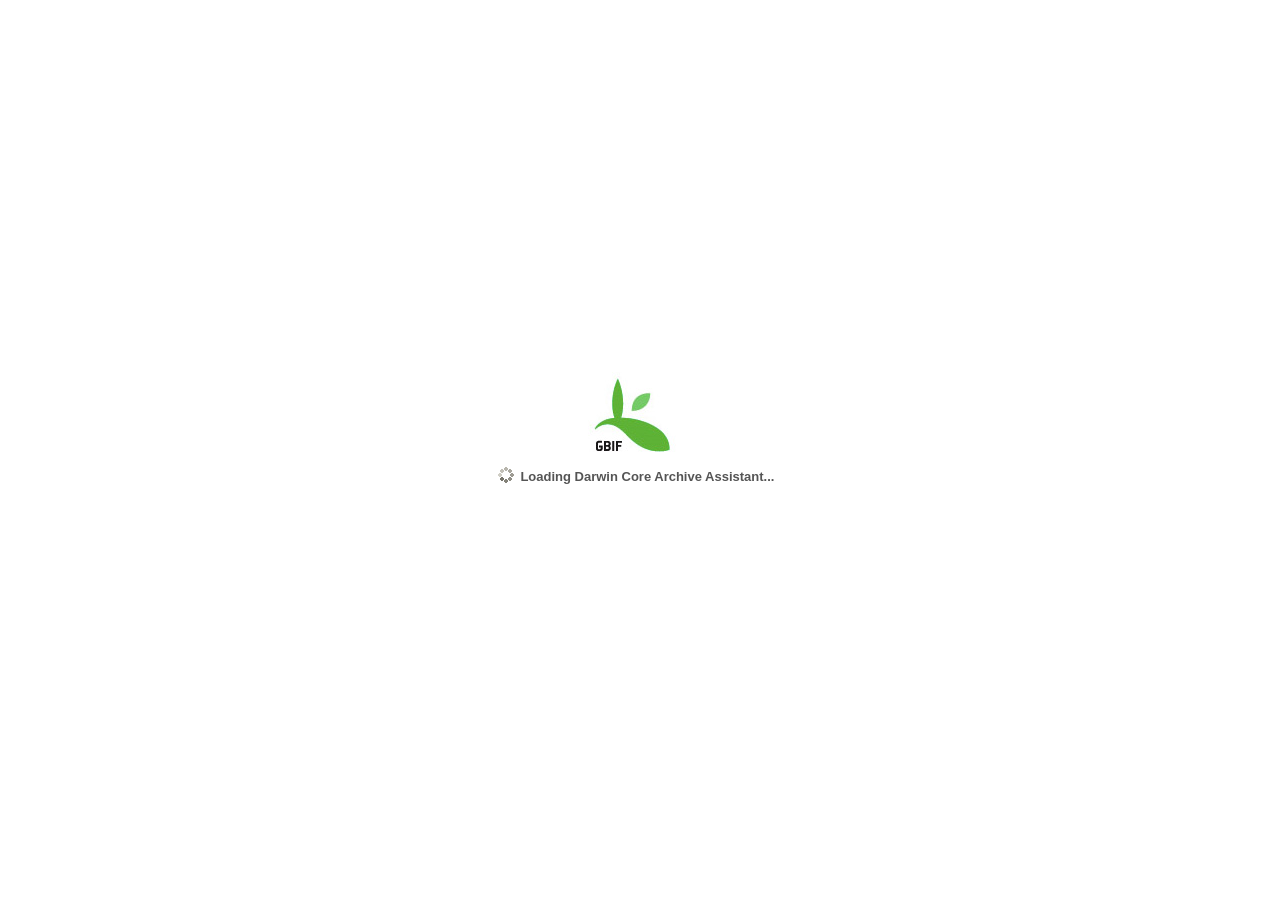
<file: index.html>
<html>
	<head>
		<title>GBIF - Darwin Core Archive Assistant v1.1</title>
		<meta name="ROBOTS" content="INDEX, FOLLOW">
		<meta http-equiv="Content-Type" content="text/html; charset=utf-8" />
		<meta name="keywords" content="metamaker, dwca, dwc-a, darwin core archive, meta maker" />
		<meta name="description" content="" />
	
		<style type="text/css">
			#loading-mask {	position:absolute; left:0; top:0; width:100%; height:100%;	z-index:20000; background-color:white; }
			#loading { position:absolute;	left:38%; top:40%; padding:2px; z-index:20002; height:auto; }
			#loading img { margin-bottom:5px; }
			#loading .loading-indicator{ background:white; color:#555;	font:bold 13px tahoma,arial,helvetica; padding:10px;	margin:0;	text-align:center; height:auto;	}
		</style>
	</head>
<body>
	<div id="loading-mask"></div>
	<div id="loading">
		<div class="loading-indicator"><img src="resources/images/gbif.jpg" style="margin-right:8px;" align="absmiddle"/><br/><img src="resources/images/default/grid/loading.gif" style="margin-right:6px;" align="absmiddle"/><span id="loading-msg">Loading Darwin Core Archive Assistant...</span></div>
	</div>

	<link rel="stylesheet" type="text/css" href="http://extjs.cachefly.net/ext-3.4.0/resources/css/ext-all.css" />
	<link rel="stylesheet" type="text/css" href="resources/css/xtheme-gray.css" />
	<link rel="stylesheet" type="text/css" href="resources/css/style.css" />

	<script type="text/javascript" src="http://extjs.cachefly.net/ext-3.4.0/adapter/ext/ext-base.js"></script>
	<script type="text/javascript" src="http://extjs.cachefly.net/ext-3.4.0/ext-all.js"></script>
	<script type="text/javascript" src="resources/js/GBIF.MetaMaker.MetaMaker.js"></script>
	<script type="text/javascript">
   var gaJsHost = (("https:" == document.location.protocol) ? "https://ssl." : "http://www.");
   document.write(unescape("%3Cscript src='" + gaJsHost + "google-analytics.com/ga.js' type='text/javascript'%3E%3C/script%3E"));
  </script>
  <script type="text/javascript">
   var pageTracker = _gat._getTracker("UA-18593842-1");
   pageTracker._initData();
   pageTracker._trackPageview();
  </script>  
</body>
</html>
</file>
<file: resources/css/xtheme-gray.css>
/*!
 * Ext JS Library 3.2.1
 * Copyright(c) 2006-2010 Ext JS, Inc.
 * licensing@extjs.com
 * http://www.extjs.com/license
 */
.ext-el-mask {
    background-color: #ccc;
}

.ext-el-mask-msg {
    border-color:#999;
    background-color:#ddd;
    background-image:url(../images/gray/panel/white-top-bottom.gif);
    background-position: 0 -1px;
}
.ext-el-mask-msg div {
    background-color: #eee;
    border-color:#d0d0d0;
    color:#222;
    font:normal 11px tahoma, arial, helvetica, sans-serif;
}

.x-mask-loading div {
    background-color:#fbfbfb;
    background-image:url(../images/default/grid/loading.gif);
}

.x-item-disabled {
    color: gray;
}

.x-item-disabled * {
    color: gray !important;
}

.x-splitbar-proxy {
    background-color: #aaa;
}

.x-color-palette a {
    border-color:#fff;
}

.x-color-palette a:hover, .x-color-palette a.x-color-palette-sel {
    border-color:#CFCFCF;
    background-color: #eaeaea;
}

.x-color-palette em:hover, .x-color-palette span:hover{   
    background-color: #eaeaea;
}

.x-color-palette em {
    border-color:#aca899;
}

.x-ie-shadow {
    background-color:#777;
}

.x-shadow .xsmc {
    background-image: url(../images/default/shadow-c.png);
}

.x-shadow .xsml, .x-shadow .xsmr {
    background-image: url(../images/default/shadow-lr.png);
}

.x-shadow .xstl, .x-shadow .xstc,  .x-shadow .xstr, .x-shadow .xsbl, .x-shadow .xsbc, .x-shadow .xsbr{
    background-image: url(../images/default/shadow.png);
}

.loading-indicator {
    font-size: 11px;
    background-image: url(../images/default/grid/loading.gif);
}

.x-spotlight {
    background-color: #ccc;
}.x-tab-panel-header, .x-tab-panel-footer {
	background-color: #eaeaea;
	border-color:#d0d0d0;
    overflow:hidden;
    zoom:1;
}

.x-tab-panel-header, .x-tab-panel-footer {
	border-color:#d0d0d0;
}

ul.x-tab-strip-top{
    background-color:#dbdbdb;
	background-image: url(../images/gray/tabs/tab-strip-bg.gif);
	border-bottom-color:#d0d0d0;
}

ul.x-tab-strip-bottom{
    background-color:#dbdbdb;
	background-image: url(../images/gray/tabs/tab-strip-btm-bg.gif);
	border-top-color:#d0d0d0;
}

.x-tab-panel-header-plain .x-tab-strip-spacer,
.x-tab-panel-footer-plain .x-tab-strip-spacer {
    border-color:#d0d0d0;
    background-color: #eaeaea;
}

.x-tab-strip span.x-tab-strip-text {
	font:normal 11px tahoma,arial,helvetica;
	color:#333;
}

.x-tab-strip-over span.x-tab-strip-text {
	color:#111;
}

.x-tab-strip-active span.x-tab-strip-text {
	color:#333;
    font-weight:bold;
}

.x-tab-strip-disabled .x-tabs-text {
	color:#aaaaaa;
}

.x-tab-strip-top .x-tab-right, .x-tab-strip-top .x-tab-left, .x-tab-strip-top .x-tab-strip-inner{
	background-image: url(../images/gray/tabs/tabs-sprite.gif);
}

.x-tab-strip-bottom .x-tab-right {
	background-image: url(../images/gray/tabs/tab-btm-inactive-right-bg.gif);
}

.x-tab-strip-bottom .x-tab-left {
	background-image: url(../images/gray/tabs/tab-btm-inactive-left-bg.gif);
}

.x-tab-strip-bottom .x-tab-strip-over .x-tab-left {
	background-image: url(../images/gray/tabs/tab-btm-over-left-bg.gif);
}

.x-tab-strip-bottom .x-tab-strip-over .x-tab-right {
	background-image: url(../images/gray/tabs/tab-btm-over-right-bg.gif);
}

.x-tab-strip-bottom .x-tab-strip-active .x-tab-right {
	background-image: url(../images/gray/tabs/tab-btm-right-bg.gif);
}

.x-tab-strip-bottom .x-tab-strip-active .x-tab-left {
	background-image: url(../images/gray/tabs/tab-btm-left-bg.gif);
}

.x-tab-strip .x-tab-strip-closable a.x-tab-strip-close {
	background-image:url(../images/gray/tabs/tab-close.gif);
}

.x-tab-strip .x-tab-strip-closable a.x-tab-strip-close:hover{
	background-image:url(../images/gray/tabs/tab-close.gif);
}

.x-tab-panel-body {
    border-color:#d0d0d0;
    background-color:#fff;
}

.x-tab-panel-body-top {
    border-top: 0 none;
}

.x-tab-panel-body-bottom {
    border-bottom: 0 none;
}

.x-tab-scroller-left {
    background-image:url(../images/gray/tabs/scroll-left.gif);
    border-bottom-color:#d0d0d0;
}

.x-tab-scroller-left-over {
    background-position: 0 0;
}

.x-tab-scroller-left-disabled {
    background-position: -18px 0;
    opacity:.5;
    -moz-opacity:.5;
    filter:alpha(opacity=50);
    cursor:default;
}

.x-tab-scroller-right {
    background-image:url(../images/gray/tabs/scroll-right.gif);
    border-bottom-color:#d0d0d0;
}

.x-tab-panel-bbar .x-toolbar, .x-tab-panel-tbar .x-toolbar {
    border-color:#d0d0d0;
}
.x-form-field{
    font:normal 12px tahoma, arial, helvetica, sans-serif;
}

.x-form-text, textarea.x-form-field{
    background-color:#fff;
    background-image:url(../images/default/form/text-bg.gif);
    border-color:#C1C1C1;
}

.x-form-select-one {
    background-color:#fff;
    border-color:#C1C1C1;
}

.x-form-check-group-label {
    border-bottom: 1px solid #d0d0d0;
    color: #333;
}

.x-editor .x-form-check-wrap {
    background-color:#fff;
}

.x-form-field-wrap .x-form-trigger{
    background-image:url(../images/gray/form/trigger.gif);
    border-bottom-color:#b5b8c8;
}

.x-form-field-wrap .x-form-date-trigger{
    background-image: url(../images/gray/form/date-trigger.gif);
}

.x-form-field-wrap .x-form-clear-trigger{
    background-image: url(../images/gray/form/clear-trigger.gif);
}

.x-form-field-wrap .x-form-search-trigger{
    background-image: url(../images/gray/form/search-trigger.gif);
}

.x-trigger-wrap-focus .x-form-trigger{
    border-bottom-color: #777777;
}

.x-item-disabled .x-form-trigger-over{
    border-bottom-color:#b5b8c8;
}

.x-item-disabled .x-form-trigger-click{
    border-bottom-color:#b5b8c8;
}

.x-form-focus, textarea.x-form-focus{
	border-color:#777777;
}

.x-form-invalid, textarea.x-form-invalid{
    background-color:#fff;
	background-image:url(../images/default/grid/invalid_line.gif);
	border-color:#c30;
}

.ext-webkit .x-form-invalid{
	background-color:#fee;
	border-color:#ff7870;
}

.x-form-inner-invalid, textarea.x-form-inner-invalid{
    background-color:#fff;
	background-image:url(../images/default/grid/invalid_line.gif);
}

.x-form-grow-sizer {
	font:normal 12px tahoma, arial, helvetica, sans-serif;
}

.x-form-item {
    font:normal 12px tahoma, arial, helvetica, sans-serif;
}

.x-form-invalid-msg {
    color:#c0272b;
    font:normal 11px tahoma, arial, helvetica, sans-serif;
    background-image:url(../images/default/shared/warning.gif);
}

.x-form-empty-field {
    color:gray;
}

.x-small-editor .x-form-field {
    font:normal 11px arial, tahoma, helvetica, sans-serif;
}

.ext-webkit .x-small-editor .x-form-field {
    font:normal 12px arial, tahoma, helvetica, sans-serif;
}

.x-form-invalid-icon {
    background-image:url(../images/default/form/exclamation.gif);
}

.x-fieldset {
    border-color:#CCCCCC;
}

.x-fieldset legend {
    font:bold 11px tahoma, arial, helvetica, sans-serif;
    color:#777777;
}.x-btn{
	font:normal 11px tahoma, verdana, helvetica;
}

.x-btn button{
    font:normal 11px arial,tahoma,verdana,helvetica;
    color:#333;
}

.x-btn em {
    font-style:normal;
    font-weight:normal;
}

.x-btn-tl, .x-btn-tr, .x-btn-tc, .x-btn-ml, .x-btn-mr, .x-btn-mc, .x-btn-bl, .x-btn-br, .x-btn-bc{
	background-image:url(../images/gray/button/btn.gif);
}

.x-btn-click .x-btn-text, .x-btn-menu-active .x-btn-text, .x-btn-pressed .x-btn-text{
    color:#000;
}

.x-btn-disabled *{
	color:gray !important;
}

.x-btn-mc em.x-btn-arrow {
    background-image:url(../images/default/button/arrow.gif);
}

.x-btn-mc em.x-btn-split {
    background-image:url(../images/default/button/s-arrow.gif);
}

.x-btn-over .x-btn-mc em.x-btn-split, .x-btn-click .x-btn-mc em.x-btn-split, .x-btn-menu-active .x-btn-mc em.x-btn-split, .x-btn-pressed .x-btn-mc em.x-btn-split {
    background-image:url(../images/gray/button/s-arrow-o.gif);
}

.x-btn-mc em.x-btn-arrow-bottom {
    background-image:url(../images/default/button/s-arrow-b-noline.gif);
}

.x-btn-mc em.x-btn-split-bottom {
    background-image:url(../images/default/button/s-arrow-b.gif);
}

.x-btn-over .x-btn-mc em.x-btn-split-bottom, .x-btn-click .x-btn-mc em.x-btn-split-bottom, .x-btn-menu-active .x-btn-mc em.x-btn-split-bottom, .x-btn-pressed .x-btn-mc em.x-btn-split-bottom {
    background-image:url(../images/gray/button/s-arrow-bo.gif);
}

.x-btn-group-header {
    color: #666;
}

.x-btn-group-tc {
	background-image: url(../images/gray/button/group-tb.gif);
}

.x-btn-group-tl {
	background-image: url(../images/gray/button/group-cs.gif);
}

.x-btn-group-tr {
	background-image: url(../images/gray/button/group-cs.gif);
}

.x-btn-group-bc {
	background-image: url(../images/gray/button/group-tb.gif);
}

.x-btn-group-bl {
	background-image: url(../images/gray/button/group-cs.gif);
}

.x-btn-group-br {
	background-image: url(../images/gray/button/group-cs.gif);
}

.x-btn-group-ml {
	background-image: url(../images/gray/button/group-lr.gif);
}
.x-btn-group-mr {
	background-image: url(../images/gray/button/group-lr.gif);
}

.x-btn-group-notitle .x-btn-group-tc {
	background-image: url(../images/gray/button/group-tb.gif);
}
.x-toolbar{
	border-color:#d0d0d0;
    background-color:#f0f0f0;
    background-image:url(../images/gray/toolbar/bg.gif);
}

.x-toolbar td,.x-toolbar span,.x-toolbar input,.x-toolbar div,.x-toolbar select,.x-toolbar label{
    font:normal 11px arial,tahoma, helvetica, sans-serif;
}

.x-toolbar .x-item-disabled {
	color:gray;
}

.x-toolbar .x-item-disabled * {
	color:gray;
}

.x-toolbar .x-btn-mc em.x-btn-split {
    background-image:url(../images/default/button/s-arrow-noline.gif);
}

.x-toolbar .x-btn-over .x-btn-mc em.x-btn-split, .x-toolbar .x-btn-click .x-btn-mc em.x-btn-split, 
.x-toolbar .x-btn-menu-active .x-btn-mc em.x-btn-split, .x-toolbar .x-btn-pressed .x-btn-mc em.x-btn-split 
{
    background-image:url(../images/gray/button/s-arrow-o.gif);
}

.x-toolbar .x-btn-mc em.x-btn-split-bottom {
    background-image:url(../images/default/button/s-arrow-b-noline.gif);
}

.x-toolbar .x-btn-over .x-btn-mc em.x-btn-split-bottom, .x-toolbar .x-btn-click .x-btn-mc em.x-btn-split-bottom, 
.x-toolbar .x-btn-menu-active .x-btn-mc em.x-btn-split-bottom, .x-toolbar .x-btn-pressed .x-btn-mc em.x-btn-split-bottom 
{
    background-image:url(../images/gray/button/s-arrow-bo.gif);
}

.x-toolbar .xtb-sep {
	background-image: url(../images/default/grid/grid-split.gif);
}

.x-tbar-page-first{
	background-image: url(../images/gray/grid/page-first.gif) !important;
}

.x-tbar-loading{
	background-image: url(../images/gray/grid/refresh.gif) !important;
}

.x-tbar-page-last{
	background-image: url(../images/gray/grid/page-last.gif) !important;
}

.x-tbar-page-next{
	background-image: url(../images/gray/grid/page-next.gif) !important;
}

.x-tbar-page-prev{
	background-image: url(../images/gray/grid/page-prev.gif) !important;
}

.x-item-disabled .x-tbar-loading{
	background-image: url(../images/default/grid/loading.gif) !important;
}

.x-item-disabled .x-tbar-page-first{
	background-image: url(../images/default/grid/page-first-disabled.gif) !important;
}

.x-item-disabled .x-tbar-page-last{
	background-image: url(../images/default/grid/page-last-disabled.gif) !important;
}

.x-item-disabled .x-tbar-page-next{
	background-image: url(../images/default/grid/page-next-disabled.gif) !important;
}

.x-item-disabled .x-tbar-page-prev{
	background-image: url(../images/default/grid/page-prev-disabled.gif) !important;
}

.x-paging-info {
    color:#444;
}

.x-toolbar-more-icon {
    background-image: url(../images/gray/toolbar/more.gif) !important;
}
.x-resizable-handle {
	background-color:#fff;
}

.x-resizable-over .x-resizable-handle-east, .x-resizable-pinned .x-resizable-handle-east,
.x-resizable-over .x-resizable-handle-west, .x-resizable-pinned .x-resizable-handle-west
{
    background-image:url(../images/gray/sizer/e-handle.gif);
}

.x-resizable-over .x-resizable-handle-south, .x-resizable-pinned .x-resizable-handle-south,
.x-resizable-over .x-resizable-handle-north, .x-resizable-pinned .x-resizable-handle-north
{
    background-image:url(../images/gray/sizer/s-handle.gif);
}

.x-resizable-over .x-resizable-handle-north, .x-resizable-pinned .x-resizable-handle-north{
    background-image:url(../images/gray/sizer/s-handle.gif);
}
.x-resizable-over .x-resizable-handle-southeast, .x-resizable-pinned .x-resizable-handle-southeast{
    background-image:url(../images/gray/sizer/se-handle.gif);
}
.x-resizable-over .x-resizable-handle-northwest, .x-resizable-pinned .x-resizable-handle-northwest{
    background-image:url(../images/gray/sizer/nw-handle.gif);
}
.x-resizable-over .x-resizable-handle-northeast, .x-resizable-pinned .x-resizable-handle-northeast{
    background-image:url(../images/gray/sizer/ne-handle.gif);
}
.x-resizable-over .x-resizable-handle-southwest, .x-resizable-pinned .x-resizable-handle-southwest{
    background-image:url(../images/gray/sizer/sw-handle.gif);
}
.x-resizable-proxy{
    border-color:#565656;
}
.x-resizable-overlay{
    background-color:#fff;
}
.x-grid3 {
    background-color:#fff;
}

.x-grid-panel .x-panel-mc .x-panel-body {
    border-color:#d0d0d0;
}

.x-grid3-hd-row td, .x-grid3-row td, .x-grid3-summary-row td{
	font:normal 11px arial, tahoma, helvetica, sans-serif;
}

.x-grid3-hd-row td {
    border-left-color:#eee;
    border-right-color:#d0d0d0;
}

.x-grid-row-loading {
    background-color: #fff;
    background-image:url(../images/default/shared/loading-balls.gif);
}

.x-grid3-row {
    border-color:#ededed;
    border-top-color:#fff;
}

.x-grid3-row-alt{
	background-color:#fafafa;
}

.x-grid3-row-over {
	border-color:#ddd;
    background-color:#efefef;
    background-image:url(../images/default/grid/row-over.gif);
}

.x-grid3-resize-proxy {
    background-color:#777;
}

.x-grid3-resize-marker {
    background-color:#777;
}

.x-grid3-header{
    background-color:#f9f9f9;
	background-image:url(../images/gray/grid/grid3-hrow2.gif);
}

.x-grid3-header-pop {
    border-left-color:#d0d0d0;
}

.x-grid3-header-pop-inner {
    border-left-color:#eee;
    background-image:url(../images/default/grid/hd-pop.gif);
}

td.x-grid3-hd-over, td.sort-desc, td.sort-asc, td.x-grid3-hd-menu-open {
    border-left-color:#ACACAC;
    border-right-color:#ACACAC;
}

td.x-grid3-hd-over .x-grid3-hd-inner, td.sort-desc .x-grid3-hd-inner, td.sort-asc .x-grid3-hd-inner, td.x-grid3-hd-menu-open .x-grid3-hd-inner {
    background-color:#f9f9f9;
    background-image:url(../images/gray/grid/grid3-hrow-over2.gif);

}

.sort-asc .x-grid3-sort-icon {
	background-image: url(../images/gray/grid/sort_asc.gif);
}

.sort-desc .x-grid3-sort-icon {
	background-image: url(../images/gray/grid/sort_desc.gif);
}

.x-grid3-cell-text, .x-grid3-hd-text {
	color:#000;
}

.x-grid3-split {
	background-image: url(../images/default/grid/grid-split.gif);
}

.x-grid3-hd-text {
	color:#333;
}

.x-dd-drag-proxy .x-grid3-hd-inner{
    background-color:#f9f9f9;
	background-image:url(../images/gray/grid/grid3-hrow-over2.gif);
	border-color:#ACACAC;
}

.col-move-top{
	background-image:url(../images/gray/grid/col-move-top.gif);
}

.col-move-bottom{
	background-image:url(../images/gray/grid/col-move-bottom.gif);
}

.x-grid3-row-selected {
	background-color:#CCCCCC !important;
	background-image: none;
	border-color:#ACACAC;
}

.x-grid3-cell-selected{
	background-color: #CBCBCB !important;
	color:#000;
}

.x-grid3-cell-selected span{
	color:#000 !important;
}

.x-grid3-cell-selected .x-grid3-cell-text{
	color:#000;
}

.x-grid3-locked td.x-grid3-row-marker, .x-grid3-locked .x-grid3-row-selected td.x-grid3-row-marker{
    background-color:#ebeadb !important;
    background-image:url(../images/default/grid/grid-hrow.gif) !important;
    color:#000;
    border-top-color:#fff;
    border-right-color:#6fa0df !important;
}

.x-grid3-locked td.x-grid3-row-marker div, .x-grid3-locked .x-grid3-row-selected td.x-grid3-row-marker div{
    color:#333 !important;
}

.x-grid3-dirty-cell {
    background-image:url(../images/default/grid/dirty.gif);
}

.x-grid3-topbar, .x-grid3-bottombar{
	font:normal 11px arial, tahoma, helvetica, sans-serif;
}

.x-grid3-bottombar .x-toolbar{
	border-top-color:#a9bfd3;
}

.x-props-grid .x-grid3-td-name .x-grid3-cell-inner{
	background-image:url(../images/default/grid/grid3-special-col-bg.gif) !important;
    color:#000 !important;
}

.x-props-grid .x-grid3-body .x-grid3-td-name{
    background-color:#fff !important;
    border-right-color:#eee;
}

.xg-hmenu-sort-asc .x-menu-item-icon{
	background-image: url(../images/default/grid/hmenu-asc.gif);
}

.xg-hmenu-sort-desc .x-menu-item-icon{
	background-image: url(../images/default/grid/hmenu-desc.gif);
}

.xg-hmenu-lock .x-menu-item-icon{
	background-image: url(../images/default/grid/hmenu-lock.gif);
}

.xg-hmenu-unlock .x-menu-item-icon{
	background-image: url(../images/default/grid/hmenu-unlock.gif);
}

.x-grid3-hd-btn {
    background-color:#f9f9f9;
    background-image:url(../images/gray/grid/grid3-hd-btn.gif);
}

.x-grid3-body .x-grid3-td-expander {
    background-image:url(../images/default/grid/grid3-special-col-bg.gif);
}

.x-grid3-row-expander {
    background-image:url(../images/gray/grid/row-expand-sprite.gif);
}

.x-grid3-body .x-grid3-td-checker {
    background-image: url(../images/default/grid/grid3-special-col-bg.gif);
}

.x-grid3-row-checker, .x-grid3-hd-checker {
    background-image:url(../images/default/grid/row-check-sprite.gif);
}

.x-grid3-body .x-grid3-td-numberer {
    background-image:url(../images/default/grid/grid3-special-col-bg.gif);
}

.x-grid3-body .x-grid3-td-numberer .x-grid3-cell-inner {
	color:#444;
}

.x-grid3-body .x-grid3-td-row-icon {
    background-image:url(../images/default/grid/grid3-special-col-bg.gif);
}

.x-grid3-body .x-grid3-row-selected .x-grid3-td-numberer,
.x-grid3-body .x-grid3-row-selected .x-grid3-td-checker,
.x-grid3-body .x-grid3-row-selected .x-grid3-td-expander {
	background-image:url(../images/gray/grid/grid3-special-col-sel-bg.gif);
}

.x-grid3-check-col {
	background-image:url(../images/default/menu/unchecked.gif);
}

.x-grid3-check-col-on {
	background-image:url(../images/default/menu/checked.gif);
}

.x-grid-group, .x-grid-group-body, .x-grid-group-hd {
    zoom:1;
}

.x-grid-group-hd {
    border-bottom-color:#d0d0d0;
}

.x-grid-group-hd div.x-grid-group-title {
    background-image:url(../images/gray/grid/group-collapse.gif);
    color:#5F5F5F;
    font:bold 11px tahoma, arial, helvetica, sans-serif;
}

.x-grid-group-collapsed .x-grid-group-hd div.x-grid-group-title {
    background-image:url(../images/gray/grid/group-expand.gif);
}

.x-group-by-icon {
    background-image:url(../images/default/grid/group-by.gif);
}

.x-cols-icon {
    background-image:url(../images/default/grid/columns.gif);
}

.x-show-groups-icon {
    background-image:url(../images/default/grid/group-by.gif);
}

.x-grid-empty {
    color:gray;
    font:normal 11px tahoma, arial, helvetica, sans-serif;
}

.x-grid-with-col-lines .x-grid3-row td.x-grid3-cell {
    border-right-color:#ededed;
}

.x-grid-with-col-lines .x-grid3-row{
    border-top-color:#ededed;
}

.x-grid-with-col-lines .x-grid3-row-selected {
	border-top-color:#B9B9B9;
}
.x-dd-drag-ghost{
	color:#000;
	font: normal 11px arial, helvetica, sans-serif;
    border-color: #ddd #bbb #bbb #ddd;
	background-color:#fff;
}

.x-dd-drop-nodrop .x-dd-drop-icon{
  background-image: url(../images/default/dd/drop-no.gif);
}

.x-dd-drop-ok .x-dd-drop-icon{
  background-image: url(../images/default/dd/drop-yes.gif);
}

.x-dd-drop-ok-add .x-dd-drop-icon{
  background-image: url(../images/default/dd/drop-add.gif);
}

.x-view-selector {
    background-color:#D6D6D6;
    border-color:#888888;
}.x-tree-node-expanded .x-tree-node-icon{
	background-image:url(../images/default/tree/folder-open.gif);
}

.x-tree-node-leaf .x-tree-node-icon{
	background-image:url(../images/default/tree/leaf.gif);
}

.x-tree-node-collapsed .x-tree-node-icon{
	background-image:url(../images/default/tree/folder.gif);
}

.x-tree-node-loading .x-tree-node-icon{
	background-image:url(../images/default/tree/loading.gif) !important;
}

.x-tree-node .x-tree-node-inline-icon {
    background-image: none;
}

.x-tree-node-loading a span{
	 font-style: italic;
	 color:#444444;
}

.ext-ie .x-tree-node-el input {
    width:15px;
    height:15px;
}

.x-tree-lines .x-tree-elbow{
	background-image:url(../images/default/tree/elbow.gif);
}

.x-tree-lines .x-tree-elbow-plus{
	background-image:url(../images/default/tree/elbow-plus.gif);
}

.x-tree-lines .x-tree-elbow-minus{
	background-image:url(../images/default/tree/elbow-minus.gif);
}

.x-tree-lines .x-tree-elbow-end{
	background-image:url(../images/default/tree/elbow-end.gif);
}

.x-tree-lines .x-tree-elbow-end-plus{
	background-image:url(../images/gray/tree/elbow-end-plus.gif);
}

.x-tree-lines .x-tree-elbow-end-minus{
	background-image:url(../images/gray/tree/elbow-end-minus.gif);
}

.x-tree-lines .x-tree-elbow-line{
	background-image:url(../images/default/tree/elbow-line.gif);
}

.x-tree-no-lines .x-tree-elbow-plus{
	background-image:url(../images/default/tree/elbow-plus-nl.gif);
}

.x-tree-no-lines .x-tree-elbow-minus{
	background-image:url(../images/default/tree/elbow-minus-nl.gif);
}

.x-tree-no-lines .x-tree-elbow-end-plus{
	background-image:url(../images/gray/tree/elbow-end-plus-nl.gif);
}

.x-tree-no-lines .x-tree-elbow-end-minus{
	background-image:url(../images/gray/tree/elbow-end-minus-nl.gif);
}

.x-tree-arrows .x-tree-elbow-plus{
    background-image:url(../images/gray/tree/arrows.gif);
}

.x-tree-arrows .x-tree-elbow-minus{
    background-image:url(../images/gray/tree/arrows.gif);
}

.x-tree-arrows .x-tree-elbow-end-plus{
    background-image:url(../images/gray/tree/arrows.gif);
}

.x-tree-arrows .x-tree-elbow-end-minus{
    background-image:url(../images/gray/tree/arrows.gif);
}

.x-tree-node{
	color:#000;
	font: normal 11px arial, tahoma, helvetica, sans-serif;
}

.x-tree-node a, .x-dd-drag-ghost a{
	color:#000;
}

.x-tree-node a span, .x-dd-drag-ghost a span{
	color:#000;
}

.x-tree-node .x-tree-node-disabled a span{
	color:gray !important;
}

.x-tree-node div.x-tree-drag-insert-below{
 	 border-bottom-color:#36c;
}

.x-tree-node div.x-tree-drag-insert-above{
	 border-top-color:#36c;
}

.x-tree-dd-underline .x-tree-node div.x-tree-drag-insert-below a{
 	 border-bottom-color:#36c;
}

.x-tree-dd-underline .x-tree-node div.x-tree-drag-insert-above a{
	 border-top-color:#36c;
}

.x-tree-node .x-tree-drag-append a span{
	 background-color:#ddd;
	 border-color:gray;
}

.x-tree-node .x-tree-node-over {
	background-color: #eee;
}

.x-tree-node .x-tree-selected {
	background-color: #ddd;
}

.x-tree-drop-ok-append .x-dd-drop-icon{
  background-image: url(../images/default/tree/drop-add.gif);
}

.x-tree-drop-ok-above .x-dd-drop-icon{
  background-image: url(../images/default/tree/drop-over.gif);
}

.x-tree-drop-ok-below .x-dd-drop-icon{
  background-image: url(../images/default/tree/drop-under.gif);
}

.x-tree-drop-ok-between .x-dd-drop-icon{
  background-image: url(../images/default/tree/drop-between.gif);
}
.x-date-picker {
    border-color:#585858;
    background-color:#fff;
}

.x-date-middle,.x-date-left,.x-date-right {
	background-image: url(../images/gray/shared/hd-sprite.gif);
	color:#fff;
	font:bold 11px "sans serif", tahoma, verdana, helvetica;
}

.x-date-middle .x-btn .x-btn-text {
    color:#fff;
}

.x-date-middle .x-btn-mc em.x-btn-arrow {
    background-image:url(../images/gray/toolbar/btn-arrow-light.gif);
}

.x-date-right a {
    background-image: url(../images/gray/shared/right-btn.gif);
}

.x-date-left a{
	background-image: url(../images/gray/shared/left-btn.gif);
}

.x-date-inner th {
    background-color:#D8D8D8;
    background-image: url(../images/gray/panel/white-top-bottom.gif);
	border-bottom-color:#AFAFAF;
    font:normal 10px arial, helvetica,tahoma,sans-serif;
	color:#595959;
}

.x-date-inner td {
    border-color:#fff;
}

.x-date-inner a {
    font:normal 11px arial, helvetica,tahoma,sans-serif;
    color:#000;
}

.x-date-inner .x-date-active{
	color:#000;
}

.x-date-inner .x-date-selected a{
    background-image: none;
    background-color:#D8D8D8;
	border-color:#DCDCDC;
}

.x-date-inner .x-date-today a{
	border-color:darkred;
}

.x-date-inner .x-date-selected span{
    font-weight:bold;
}

.x-date-inner .x-date-prevday a,.x-date-inner .x-date-nextday a {
	color:#aaa;
}

.x-date-bottom {
    border-top-color:#AFAFAF;
    background-color:#D8D8D8;
    background:#D8D8D8 url(../images/gray/panel/white-top-bottom.gif) 0 -2px;
}

.x-date-inner a:hover, .x-date-inner .x-date-disabled a:hover{
    color:#000;
    background-color:#D8D8D8;
}

.x-date-inner .x-date-disabled a {
	background-color:#eee;
	color:#bbb;
}

.x-date-mmenu{
    background-color:#eee !important;
}

.x-date-mmenu .x-menu-item {
	font-size:10px;
	color:#000;
}

.x-date-mp {
	background-color:#fff;
}

.x-date-mp td {
	font:normal 11px arial, helvetica,tahoma,sans-serif;
}

.x-date-mp-btns button {
	background-color:#4E565F;
	color:#fff;
	border-color:#C0C0C0 #434343 #434343 #C0C0C0;
	font:normal 11px arial, helvetica,tahoma,sans-serif;
}

.x-date-mp-btns {
    background-color:#D8D8D8;
    background:#D8D8D8 url(../images/gray/panel/white-top-bottom.gif) 0 -2px;
}

.x-date-mp-btns td {
	border-top-color:#AFAFAF;
}

td.x-date-mp-month a,td.x-date-mp-year a {
	color: #333;
}

td.x-date-mp-month a:hover,td.x-date-mp-year a:hover {
	color:#333;
	background-color:#FDFDFD;
}

td.x-date-mp-sel a {
    background-color:#D8D8D8;
    background:#D8D8D8 url(../images/gray/panel/white-top-bottom.gif) 0 -2px;
	border-color:#DCDCDC;
}

.x-date-mp-ybtn a {
    background-image:url(../images/gray/panel/tool-sprites.gif);
}

td.x-date-mp-sep {
   border-right-color:#D7D7D7;
}.x-tip .x-tip-close{
	background-image: url(../images/gray/qtip/close.gif);
}

.x-tip .x-tip-tc, .x-tip .x-tip-tl, .x-tip .x-tip-tr, .x-tip .x-tip-bc, .x-tip .x-tip-bl, .x-tip .x-tip-br, .x-tip .x-tip-ml, .x-tip .x-tip-mr {
	background-image: url(../images/gray/qtip/tip-sprite.gif);
}

.x-tip .x-tip-mc {
    font: normal 11px tahoma,arial,helvetica,sans-serif;
}
.x-tip .x-tip-ml {
	background-color: #fff;
}

.x-tip .x-tip-header-text {
    font: bold 11px tahoma,arial,helvetica,sans-serif;
    color:#444;
}

.x-tip .x-tip-body {
    font: normal 11px tahoma,arial,helvetica,sans-serif;
    color:#444;
}

.x-form-invalid-tip .x-tip-tc, .x-form-invalid-tip .x-tip-tl, .x-form-invalid-tip .x-tip-tr, .x-form-invalid-tip .x-tip-bc,
.x-form-invalid-tip .x-tip-bl, .x-form-invalid-tip .x-tip-br, .x-form-invalid-tip .x-tip-ml, .x-form-invalid-tip .x-tip-mr
{
	background-image: url(../images/default/form/error-tip-corners.gif);
}

.x-form-invalid-tip .x-tip-body {
    background-image:url(../images/default/form/exclamation.gif);
}

.x-tip-anchor {
    background-image:url(../images/gray/qtip/tip-anchor-sprite.gif);
}.x-menu {
    background-color:#f0f0f0;
	background-image:url(../images/default/menu/menu.gif);
}

.x-menu-floating{
    border-color:#7D7D7D;
}

.x-menu-nosep {
	background-image:none;
}

.x-menu-list-item{
	font:normal 11px arial,tahoma,sans-serif;
}

.x-menu-item-arrow{
	background-image:url(../images/gray/menu/menu-parent.gif);
}

.x-menu-sep {
    background-color:#e0e0e0;
	border-bottom-color:#fff;
}

a.x-menu-item {
	color:#222;
}

.x-menu-item-active {
    background-image: url(../images/gray/menu/item-over.gif);
	background-color: #f1f1f1;
    border-color:#ACACAC;
}

.x-menu-item-active a.x-menu-item {
	border-color:#ACACAC;
}

.x-menu-check-item .x-menu-item-icon{
	background-image:url(../images/default/menu/unchecked.gif);
}

.x-menu-item-checked .x-menu-item-icon{
	background-image:url(../images/default/menu/checked.gif);
}

.x-menu-item-checked .x-menu-group-item .x-menu-item-icon{
    background-image:url(../images/gray/menu/group-checked.gif);
}

.x-menu-group-item .x-menu-item-icon{
    background-image:none;
}

.x-menu-plain {
	background-color:#fff !important;
}

.x-menu .x-date-picker{
    border-color:#AFAFAF;
}

.x-cycle-menu .x-menu-item-checked {
    border-color:#B9B9B9 !important;
    background-color:#F1F1F1;
}

.x-menu-scroller-top {
    background-image:url(../images/default/layout/mini-top.gif);
}

.x-menu-scroller-bottom {
    background-image:url(../images/default/layout/mini-bottom.gif);
}.x-box-tl {
	background-image: url(../images/default/box/corners.gif);
}

.x-box-tc {
	background-image: url(../images/default/box/tb.gif);
}

.x-box-tr {
	background-image: url(../images/default/box/corners.gif);
}

.x-box-ml {
	background-image: url(../images/default/box/l.gif);
}

.x-box-mc {
	background-color: #eee;
    background-image: url(../images/default/box/tb.gif);
	font-family: "Myriad Pro","Myriad Web","Tahoma","Helvetica","Arial",sans-serif;
	color: #393939;
	font-size: 12px;
}

.x-box-mc h3 {
	font-size: 14px;
	font-weight: bold;
}

.x-box-mr {
	background-image: url(../images/default/box/r.gif);
}

.x-box-bl {
	background-image: url(../images/default/box/corners.gif);
}

.x-box-bc {
	background-image: url(../images/default/box/tb.gif);
}

.x-box-br {
	background-image: url(../images/default/box/corners.gif);
}

.x-box-blue .x-box-bl, .x-box-blue .x-box-br, .x-box-blue .x-box-tl, .x-box-blue .x-box-tr {
	background-image: url(../images/default/box/corners-blue.gif);
}

.x-box-blue .x-box-bc, .x-box-blue .x-box-mc, .x-box-blue .x-box-tc {
	background-image: url(../images/default/box/tb-blue.gif);
}

.x-box-blue .x-box-mc {
	background-color: #c3daf9;
}

.x-box-blue .x-box-mc h3 {
	color: #17385b;
}

.x-box-blue .x-box-ml {
	background-image: url(../images/default/box/l-blue.gif);
}

.x-box-blue .x-box-mr {
	background-image: url(../images/default/box/r-blue.gif);
}
.x-combo-list {
    border-color:#ccc;
    background-color:#ddd;
    font:normal 12px tahoma, arial, helvetica, sans-serif;
}

.x-combo-list-inner {
    background-color:#fff;
}

.x-combo-list-hd {
    font:bold 11px tahoma, arial, helvetica, sans-serif;
    color:#333;
    background-image: url(../images/default/layout/panel-title-light-bg.gif);
    border-bottom-color:#BCBCBC;
}

.x-resizable-pinned .x-combo-list-inner {
    border-bottom-color:#BEBEBE;
}

.x-combo-list-item {
    border-color:#fff;
}

.x-combo-list .x-combo-selected{
	border-color:#777 !important;
    background-color:#f0f0f0;
}

.x-combo-list .x-toolbar {
    border-top-color:#BCBCBC;
}

.x-combo-list-small {
    font:normal 11px tahoma, arial, helvetica, sans-serif;
}.x-panel {
    border-color: #d0d0d0;
}

.x-panel-header {
    color:#333;
	font-weight:bold; 
    font-size: 11px;
    font-family: tahoma,arial,verdana,sans-serif;
    border-color:#d0d0d0;
    background-image: url(../images/gray/panel/white-top-bottom.gif);
}

.x-panel-body {
    border-color:#d0d0d0;
    background-color:#fff;
}

.x-panel-bbar .x-toolbar, .x-panel-tbar .x-toolbar {
    border-color:#d0d0d0;
}

.x-panel-tbar-noheader .x-toolbar, .x-panel-mc .x-panel-tbar .x-toolbar {
    border-top-color:#d0d0d0;
}

.x-panel-body-noheader, .x-panel-mc .x-panel-body {
    border-top-color:#d0d0d0;
}

.x-panel-tl .x-panel-header {
    color:#333;
	font:bold 11px tahoma,arial,verdana,sans-serif;
}

.x-panel-tc {
	background-image: url(../images/gray/panel/top-bottom.gif);
}

.x-panel-tl, .x-panel-tr, .x-panel-bl,  .x-panel-br{
	background-image: url(../images/gray/panel/corners-sprite.gif);
    border-bottom-color:#d0d0d0;
}

.x-panel-bc {
	background-image: url(../images/gray/panel/top-bottom.gif);
}

.x-panel-mc {
    font: normal 11px tahoma,arial,helvetica,sans-serif;
    background-color:#f1f1f1;
}

.x-panel-ml {
	background-color: #fff;
    background-image:url(../images/gray/panel/left-right.gif);
}

.x-panel-mr {
	background-image: url(../images/gray/panel/left-right.gif);
}

.x-tool {
    background-image:url(../images/gray/panel/tool-sprites.gif);
}

.x-panel-ghost {
    background-color:#f2f2f2;
}

.x-panel-ghost ul {
    border-color:#d0d0d0;
}

.x-panel-dd-spacer {
    border-color:#d0d0d0;
}

.x-panel-fbar td,.x-panel-fbar span,.x-panel-fbar input,.x-panel-fbar div,.x-panel-fbar select,.x-panel-fbar label{
    font:normal 11px arial,tahoma, helvetica, sans-serif;
}
.x-window-proxy {
    background-color:#fcfcfc;
    border-color:#d0d0d0;
}

.x-window-tl .x-window-header {
    color:#555;
	font:bold 11px tahoma,arial,verdana,sans-serif;
}

.x-window-tc {
	background-image: url(../images/gray/window/top-bottom.png);
}

.x-window-tl {
	background-image: url(../images/gray/window/left-corners.png);
}

.x-window-tr {
	background-image: url(../images/gray/window/right-corners.png);
}

.x-window-bc {
	background-image: url(../images/gray/window/top-bottom.png);
}

.x-window-bl {
	background-image: url(../images/gray/window/left-corners.png);
}

.x-window-br {
	background-image: url(../images/gray/window/right-corners.png);
}

.x-window-mc {
    border-color:#d0d0d0;
    font: normal 11px tahoma,arial,helvetica,sans-serif;
    background-color:#e8e8e8;
}

.x-window-ml {
	background-image: url(../images/gray/window/left-right.png);
}

.x-window-mr {
	background-image: url(../images/gray/window/left-right.png);
}

.x-window-maximized .x-window-tc {
    background-color:#fff;
}

.x-window-bbar .x-toolbar {
    border-top-color:#d0d0d0;
}

.x-panel-ghost .x-window-tl {
    border-bottom-color:#d0d0d0;
}

.x-panel-collapsed .x-window-tl {
    border-bottom-color:#d0d0d0;
}

.x-dlg-mask{
   background-color:#ccc;
}

.x-window-plain .x-window-mc {
    background-color: #E8E8E8;
    border-color: #D0D0D0 #EEEEEE #EEEEEE #D0D0D0;
}

.x-window-plain .x-window-body {
    border-color: #EEEEEE #D0D0D0 #D0D0D0 #EEEEEE;
}

body.x-body-masked .x-window-plain .x-window-mc {
    background-color: #E4E4E4;
}
.x-html-editor-wrap {
    border-color:#BCBCBC;
    background-color:#fff;
}
.x-html-editor-tb .x-btn-text {
    background-image:url(../images/default/editor/tb-sprite.gif);
}
.x-panel-noborder .x-panel-header-noborder {
    border-bottom-color:#d0d0d0;
}

.x-panel-noborder .x-panel-tbar-noborder .x-toolbar {
    border-bottom-color:#d0d0d0;
}

.x-panel-noborder .x-panel-bbar-noborder .x-toolbar {
    border-top-color:#d0d0d0;
}

.x-tab-panel-bbar-noborder .x-toolbar {
    border-top-color:#d0d0d0;
}

.x-tab-panel-tbar-noborder .x-toolbar {
    border-bottom-color:#d0d0d0;
}

.x-border-layout-ct {
    background-color:#f0f0f0;
}
.x-border-layout-ct {
    background-color:#f0f0f0;
}

.x-accordion-hd {
	color:#222;
    font-weight:normal;
    background-image: url(../images/gray/panel/light-hd.gif);
}

.x-layout-collapsed{
    background-color:#dfdfdf;
	border-color:#d0d0d0;
}

.x-layout-collapsed-over{
    background-color:#e7e7e7;
}

.x-layout-split-west .x-layout-mini {
    background-image:url(../images/default/layout/mini-left.gif);
}
.x-layout-split-east .x-layout-mini {
    background-image:url(../images/default/layout/mini-right.gif);
}
.x-layout-split-north .x-layout-mini {
    background-image:url(../images/default/layout/mini-top.gif);
}
.x-layout-split-south .x-layout-mini {
    background-image:url(../images/default/layout/mini-bottom.gif);
}

.x-layout-cmini-west .x-layout-mini {
    background-image:url(../images/default/layout/mini-right.gif);
}

.x-layout-cmini-east .x-layout-mini {
    background-image:url(../images/default/layout/mini-left.gif);
}

.x-layout-cmini-north .x-layout-mini {
    background-image:url(../images/default/layout/mini-bottom.gif);
}

.x-layout-cmini-south .x-layout-mini {
    background-image:url(../images/default/layout/mini-top.gif);
}
.x-progress-wrap {
    border-color:#8E8E8E;
}

.x-progress-inner {
    background-color:#E7E7E7;
    background-image:url(../images/gray/qtip/bg.gif);
}

.x-progress-bar {
    background-color:#BCBCBC;
    background-image:url(../images/gray/progress/progress-bg.gif);
    border-top-color:#E2E2E2;
    border-bottom-color:#A4A4A4;
    border-right-color:#A4A4A4;
}

.x-progress-text {
    font-size:11px;
    font-weight:bold;
    color:#fff;
}

.x-progress-text-back {
    color:#5F5F5F;
}
.x-list-header{
    background-color:#f9f9f9;
	background-image:url(../images/gray/grid/grid3-hrow2.gif);
}

.x-list-header-inner div em {
    border-left-color:#ddd;
    font:normal 11px arial, tahoma, helvetica, sans-serif;
}

.x-list-body dt em {
    font:normal 11px arial, tahoma, helvetica, sans-serif;
}

.x-list-over {
    background-color:#eee;
}

.x-list-selected {
    background-color:#f0f0f0;
}

.x-list-resizer {
    border-left-color:#555;
    border-right-color:#555;
}

.x-list-header-inner em.sort-asc, .x-list-header-inner em.sort-desc {
    background-image:none;
    border-color: #d0d0d0;
}
.x-slider-horz, .x-slider-horz .x-slider-end, .x-slider-horz .x-slider-inner {
    background-image:url(../images/default/slider/slider-bg.png);
}

.x-slider-horz .x-slider-thumb {
    background-image:url(../images/gray/slider/slider-thumb.png);
}

.x-slider-vert, .x-slider-vert .x-slider-end, .x-slider-vert .x-slider-inner {
    background-image:url(../images/default/slider/slider-v-bg.png);
}

.x-slider-vert .x-slider-thumb {
    background-image:url(../images/gray/slider/slider-v-thumb.png);
}
.x-window-dlg .ext-mb-text,
.x-window-dlg .x-window-header-text {
    font-size:12px;
}

.x-window-dlg .ext-mb-textarea {
    font:normal 12px tahoma,arial,helvetica,sans-serif;
}

.x-window-dlg .x-msg-box-wait {
    background-image:url(../images/default/grid/loading.gif);
}

.x-window-dlg .ext-mb-info {
    background-image:url(../images/gray/window/icon-info.gif);
}

.x-window-dlg .ext-mb-warning {
    background-image:url(../images/gray/window/icon-warning.gif);
}

.x-window-dlg .ext-mb-question {
    background-image:url(../images/gray/window/icon-question.gif);
}

.x-window-dlg .ext-mb-error {
    background-image:url(../images/gray/window/icon-error.gif);
}
</file>
<file: resources/css/style.css>
.meta {
	font-size: 12px
}

.header {
}

.about {
	padding: 10px;
	font-family: Arial, Helvetica, sans-serif;
	font-size: 12px;
}

.about blockquote {
	display: block;
	margin-left: 40px;
}

.definition:nth-child(even) {
	background-color:#FFFFFF;
	border:thin solid #CCCCCC;
	margin-bottom:5px;
	padding:5px;
}

.definition:nth-child(odd) {
	background-color:#F3F3F3;
	border:thin solid #F3F3F3;
	margin-bottom:5px;
	padding:5px;
}

.about ul {
	margin-left: 40px;
	list-style: circle;
}

.about li {
	display: list-item;	
	margin-top: 5px;
}

.glossary-header{
	background-color: #FFFFFF;	
}

.gbif {
	float: left;
	margin-left: 15px;
}

.header-text {
	font-family: Arial, Helvetica, sans-serif;
	padding-top: 40px;
}


.refLinksWrapper {
	height: 0px;
	overflow: hidden;
}

.refArrowClosed {
	background-image: url(../images/default/tree/arrows.gif);
	cursor: pointer;
	background-repeat: no-repeat;
	border:0 none;
	height:18px;
	margin:0;
	padding:0;
	vertical-align: top;
	width:16px;	
	-moz-user-select: none;
	-moz-background-clip:border;
	-moz-background-inline-policy:continuous;
	-moz-background-origin:padding;
/*	background:transparent none no-repeat scroll 0 0;	*/
}

.refArrowOpen {
	background-position: -16px;
}

.linkTxt {
	font-size: 12px;
}

.info {
	padding: 10px;
	font-family: Arial, Helvetica, sans-serif;
	font-size: 14px;
	background-color: #FAFAFA;
}

.terms {
	padding: 10px;
	font-family: Arial, Helvetica, sans-serif;
	font-size: 14px;
}

.highlight1 {
	background-color: #0F0;
}
.highlight2 {
	background-color: #FF6;
}
.highlight3 {
	background-color: #C9F;
}
.highlight4 {
	background-color: #CFF;
}
.highlight5 {
	background-color: #6FF;
}

.iconText {
  background-image:url(../images/icons/page_white_text.png) !important;
}

.iconSpacer {
  background-image:url(../images/icons/textfield.png) !important;
}

.iconSave {
  background-image:url(../images/icons/page_save.png) !important;
}

.iconValidate {
  background-image:url(../images/icons/page_gear.png) !important;
}

.iconTextSyn {
  background-image:url(../images/icons/page_white_text_syn.png) !important;
}

.iconAbout {
  background-image:url(../images/icons/information.png) !important;
}
.iconReset{
	background-image:url(../images/icons/refresh.gif) !important;
}
.iconSearch {
  background-image:url(../images/icons/magnifier.png) !important;
}
.iconLoad{
	background-image:url(../images/icons/page.png) !important;
}
.iconBook {
  background-image:url(../images/icons/book.png) !important;
}

.iconBookOpen {
  background-image:url(../images/icons/book_open.png) !important;
}

.iconPageWhiteCode {
	background-image:url(../images/icons/page_white_code.png) !important;
}

.section {
	margin-top: 10px;
}

.section b {
	font-weight: bold;
}

.termRow {
	border: thin solid #060;
	padding: 5px;
	background-color: #F3F3F3;
	margin-top: 10px;
}

.relatedWrapper ul {
	list-style-image: url(../images/icons/page_white_text.png);
	margin-left: 10px;
	list-style-position:inside;
}

.relatedWrapper {
	margin: 10px 0 0 10px;
	padding-left: 3px;
	font-size: 12px;
}

.codeStatus {
	font-size: 12px;
	font-style: italic;
}

.refLink {
	color:#060;
	font-style: italic;
	font-size: 11px;
	margin-top: 5px;
}

em {
	font-style: italic;
}

a:link {
	color: #090;
}
a:visited {
	color: #090;
}
a:hover {
	color: #900;
}
a:active {
	color: #090;
}

.x-tree-node .x-tree-selected {
	background-color: #5D5 !important;
}

.x-form-focus, textarea.x-form-focus {
	border-color:#090 !important;
}

.x-layout-collapsed {
	background-color:#070;
	border-color:#070;
}

.x-tree-node-disabled{
	background-color: #E4FCE0;
	-moz-opacity: 100;
  opacity: 100;
  filter: alpha(opacity=100);
}

.x-tree-node .x-tree-node-disabled a span{
	color:black !important;
}

.row-required {
	background-color: #E4FCE0;
}

.row-spacer {
	background-color: #FFC;
}

.x-grid-dirty-cell {
	background-image:none !important;
}
</file>
